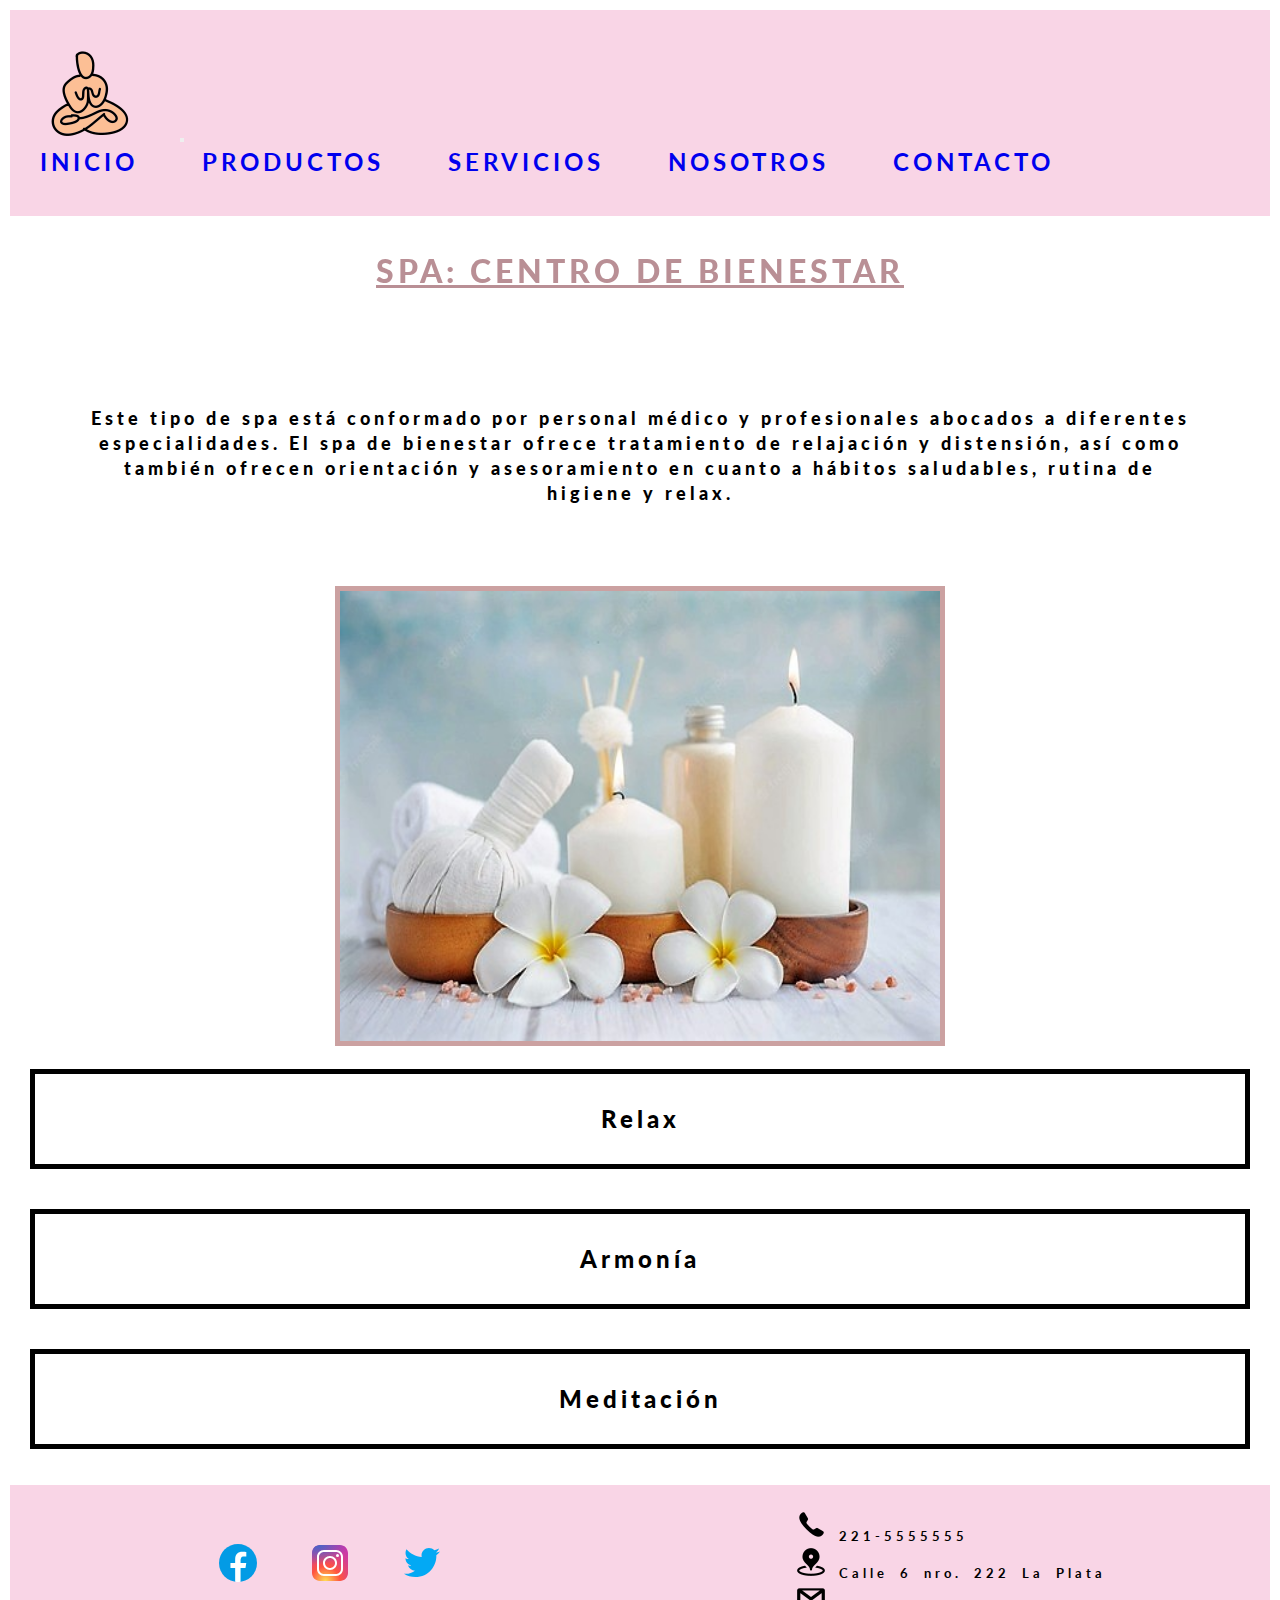
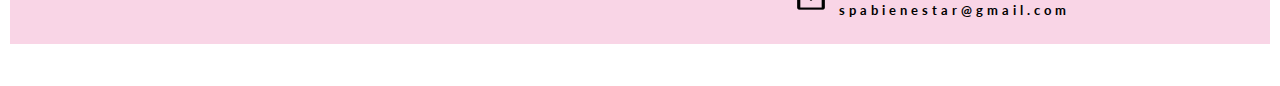
<file: index.html>
<!DOCTYPE html>
<html lang="en">

<head>
    <meta charset="UTF-8">
    <meta http-equiv="X-UA-Compatible" content="IE=edge">
    <meta name="viewport" content="width=device-width, initial-scale=1.0">
    <meta name="description"
        content="El spa de tus sueños, libérate del estrés, masajes personalizados, reserva online, zona centro, economico, duchas escocesas, piscina climatizada, aceites esenciales">
    <meta name="keywords" content="spa, bienestar, relax, armonia, meditacion">
    <link rel="shortcut icon" href="./images/icons8-buddha-16.png" type="image/x-icon">
    <link href="https://unpkg.com/aos@2.3.1/dist/aos.css" rel="stylesheet">
    <link href="https://cdn.jsdelivr.net/npm/bootstrap@5.0.2/dist/css/bootstrap.min.css" rel="stylesheet"
        integrity="sha384-EVSTQN3/azprG1Anm3QDgpJLIm9Nao0Yz1ztcQTwFspd3yD65VohhpuuCOmLASjC" crossorigin="anonymous">
    <link rel="stylesheet" href="./style/estilos.css">
    <title>SpaBienestarRelax</title>
</head>

<body>

    <header>

        <nav class="navbar navbar-expand-lg navbar-light">
            <div class="container-fluid">
                <a class="navbar-brand" href="#"> <img src="./images/icons8-meditación-gurú-96.png"
                        alt="buba meditando color"> </a>
                <button class="navbar-toggler" type="button" data-bs-toggle="collapse"
                    data-bs-target="#navbarNavAltMarkup" aria-controls="navbarNavAltMarkup" aria-expanded="false"
                    aria-label="Toggle navigation">
                    <span class="navbar-toggler-icon"></span>
                </button>
                <div class="collapse navbar-collapse" id="navbarNavAltMarkup">
                    <div class="navbar-nav">
                        <a class="nav-link active text let" aria-current="page" href="./index.html">Inicio</a>
                        <a class="nav-link active text let" href="./section/productos.html">Productos</a>
                        <a class="nav-link active text let" href="./section/servicios.html">Servicios</a>
                        <a class="nav-link active text let" href="./section/nosotros.html">Nosotros</a>
                        <a class="nav-link active text let" href="./section/contacto.html">Contacto</a>
                    </div>
                </div>
            </div>
        </nav>
    </header>

    <main>
        <section class="bienestar">
            <div>
                <h1 data-aos="flip-right">SPA: CENTRO DE BIENESTAR </h1>
            </div>

            <div>
                <P>Este tipo de spa está conformado por personal médico y profesionales abocados a diferentes
                    especialidades. El spa de bienestar ofrece tratamiento de relajación y distensión, así como
                    también
                    ofrecen orientación y asesoramiento en cuanto a hábitos saludables, rutina de higiene y
                    relax.</P>
            </div>

            <div>
                <figure>
                    <img data-aos="fade-down" data-aos-easing="linear" data-aos-duration="1500" class="spa"
                        src="./images/spadefinitiva.jpg" alt="velas, flores y sales">
                </figure>
            </div>

            <div>
                <h2> Relax</h2>
            </div>

            <div>
                <h3> Armonía</h3>
            </div>

            <div>
                <h4> Meditación</h4>
            </div>
        </section>
    </main>

    <footer class="pie">

        <div class="redes">
            <a href="https://www.facebook.com/" target="_blank"><img src="./images/iconfacebook.svg"
                    alt="logo facebook color"></a>

            <a href="https://www.instagram.com/" target="_blank"><img src="./images/iconinstagram.svg"
                    alt="logo instagram color"></a>

            <a href="https://twitter.com/" target="_blank"><img src="./images/icontwitter.svg"
                    alt="logo twitter color"></a>
        </div>

        <div class="logos">
            <ul>
                <li>
                    <img src="./images/icons8-teléfono-ios-16-glyph-32.png" alt="logo de telefono"> 221-5555555
                </li>

                <li>
                    <img src="./images/icons8-geo-cerca-32.png" alt="logo de gps"> Calle 6 nro. 222 La Plata
                </li>

                <li>
                    <img src="./images/icons8-gmail-32.png" alt="logo de sobre"> spabienestar@gmail.com
                </li>
            </ul>
        </div>
    </footer>

    <script src="https://unpkg.com/aos@2.3.1/dist/aos.js"></script>

    <script>
        AOS.init();
    </script>

    <script src="https://cdn.jsdelivr.net/npm/bootstrap@5.0.2/dist/js/bootstrap.bundle.min.js"
        integrity="sha384-MrcW6ZMFYlzcLA8Nl+NtUVF0sA7MsXsP1UyJoMp4YLEuNSfAP+JcXn/tWtIaxVXM" crossorigin="anonymous">
    </script>
</body>

</html>
</file>
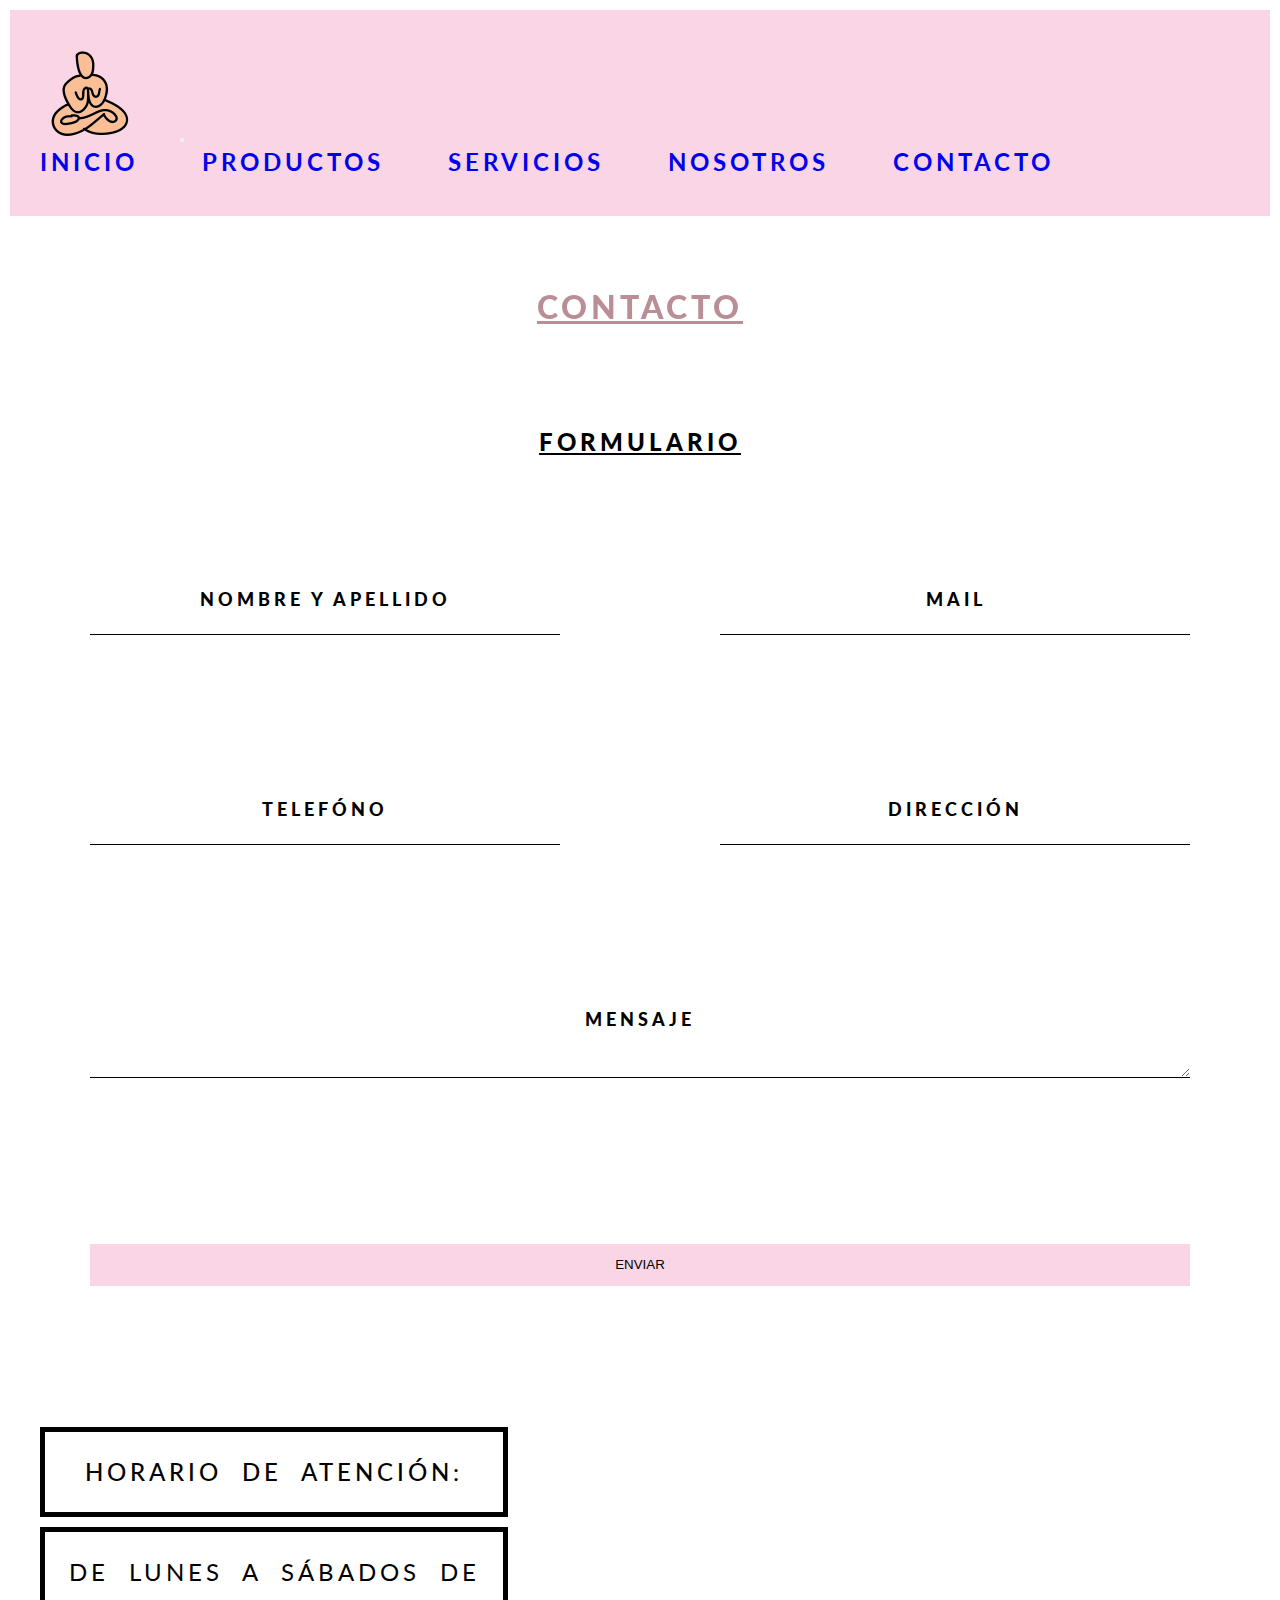
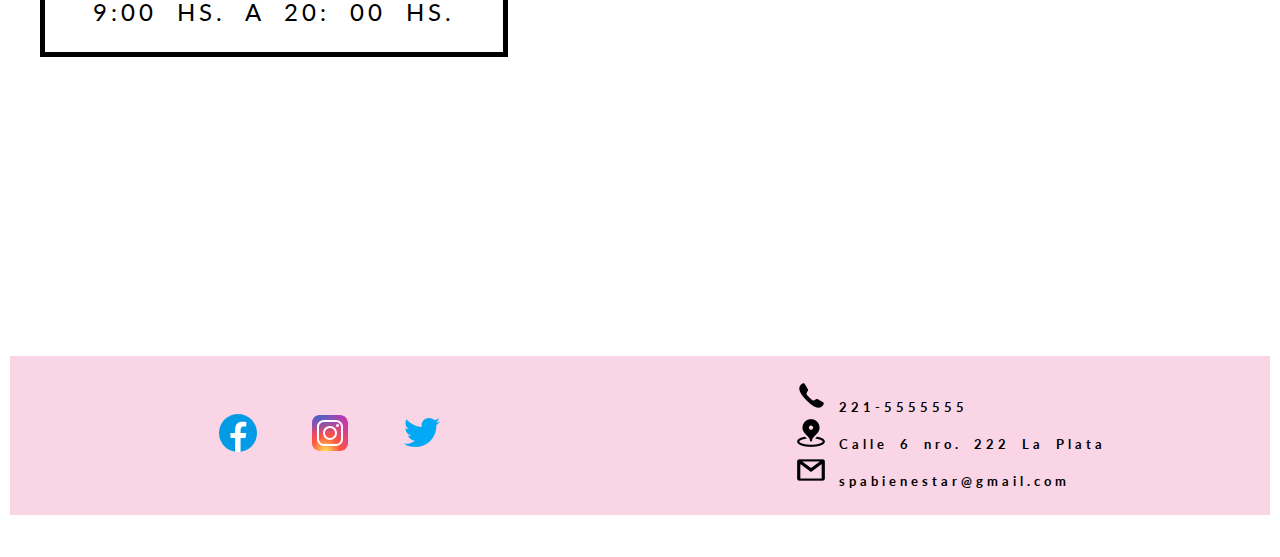
<file: section/contacto.html>
<!DOCTYPE html>
<html lang="en">

<head>
    <meta charset="UTF-8">
    <meta http-equiv="X-UA-Compatible" content="IE=edge">
    <meta name="viewport" content="width=device-width, initial-scale=1.0">
    <meta name="description" content="Spa, masajes, reserva, formulario de contacto online, mapa gps virtual, horarios dias de atencion">
    <meta name="keywords" content="spa, masajes, reserva, formulario, contacto">
    <link rel="shortcut icon" href="../images/icons8-buddha-16.png" type="image/x-icon">
    <link href="https://unpkg.com/aos@2.3.1/dist/aos.css" rel="stylesheet">
    <link href="https://cdn.jsdelivr.net/npm/bootstrap@5.0.2/dist/css/bootstrap.min.css" rel="stylesheet"
        integrity="sha384-EVSTQN3/azprG1Anm3QDgpJLIm9Nao0Yz1ztcQTwFspd3yD65VohhpuuCOmLASjC" crossorigin="anonymous">
    <link rel="stylesheet" href="../style/estilos.css">
    <title>spacontacto</title>
</head>

<body>
    <header>
        <nav class="navbar navbar-expand-lg navbar-light">
            <div class="container-fluid">
                <a class="navbar-brand" href="#"> <img src="../images/icons8-meditación-gurú-96.png"
                        alt="buba meditando color"> </a>
                <button class="navbar-toggler" type="button" data-bs-toggle="collapse"
                    data-bs-target="#navbarNavAltMarkup" aria-controls="navbarNavAltMarkup" aria-expanded="false"
                    aria-label="Toggle navigation">
                    <span class="navbar-toggler-icon"></span>
                </button>
                <div class="collapse navbar-collapse" id="navbarNavAltMarkup">
                    <div class="navbar-nav">
                        <a class="nav-link active text let" href="../index.html">Inicio</a>
                        <a class="nav-link active text let" href="productos.html">Productos</a>
                        <a class="nav-link active text let" href="servicios.html">Servicios</a>
                        <a class="nav-link active text let" href="nosotros.html">Nosotros</a>
                        <a class="nav-link active text let" href="contacto.html">Contacto</a>
                    </div>
                </div>
            </div>
        </nav>
    </header>

    <main>
        <section class="container-fluid">
            <section class="contacto">
                <h1 data-aos="flip-right" class="formulariocontacto">
                    CONTACTO
                </h1>
                <div class="formulario">
                    <h3 class="formu">FORMULARIO</h3>
                    <form action="info">
                        <div class="relleno">
                            <label for="nombre">NOMBRE Y APELLIDO</label>
                            <input type="text" name="nombre">
                        </div>

                        <div class="relleno">
                            <label>MAIL</label>
                            <input type="mail" name="mail">
                        </div>

                        <div class="relleno">
                            <label>TELEFÓNO</label>
                            <input type="tel" name="telefono">
                        </div>

                        <div class="relleno">
                            <label>DIRECCIÓN</label>
                            <input type="text" name="direccion">
                        </div>
                        <div class="block">
                            <label>MENSAJE</label>
                            <textarea name="mensaje" rows="3"></textarea>
                        </div>
                        <div class="block">
                            <button type="submit">
                                ENVIAR
                            </button>
                        </div>
                    </form>
                </section>

                <section class="atencion">
                    <div class="horario">
                        <h4>HORARIO DE ATENCIÓN:
                        </h4>

                        <h5>DE LUNES A SÁBADOS DE 9:00 HS. A 20: 00 HS.
                        </h5>
                    </div>

                    <div class="gps">
                        <iframe
                            src="https://www.google.com/maps/embed?pb=!1m18!1m12!1m3!1d3272.128589715689!2d-57.9649557849677!3d-34.90322238038295!2m3!1f0!2f0!3f0!3m2!1i1024!2i768!4f13.1!3m3!1m2!1s0x95a2e7b2a3fa1c89%3A0xad7fd2542b18bbec!2sC.%206%20222%2C%20B1902CLJ%20La%20Plata%2C%20Provincia%20de%20Buenos%20Aires!5e0!3m2!1ses!2sar!4v1669219065390!5m2!1ses!2sar"
                            width="600" height="450" style="border:0;" allowfullscreen="" loading="lazy"
                            referrerpolicy="no-referrer-when-downgrade"></iframe>
                    </div>
                </div>
                </section>
        </section>

    </main>

    <footer class="pie">

        <div class="redes">
            <a href="https://www.facebook.com/" target="_blank"><img src="../images/iconfacebook.svg"
                    alt="logo facebook color"></a>

            <a href="https://www.instagram.com/" target="_blank"><img src="../images/iconinstagram.svg"
                    alt="logo instagram color"></a>

            <a href="https://twitter.com/" target="_blank"><img src="../images/icontwitter.svg"
                    alt="logo twitter color"></a>
        </div>

        <div class="logos">
            <ul>
                <li>
                    <img src="../images/icons8-teléfono-ios-16-glyph-32.png" alt="logo de telefono"> 221-5555555
                </li>

                <li>
                    <img src="../images/icons8-geo-cerca-32.png" alt="logo de gps"> Calle 6 nro. 222 La Plata
                </li>

                <li>
                    <img src="../images/icons8-gmail-32.png" alt="logo de sobre"> spabienestar@gmail.com
                </li>
            </ul>
        </div>
    </footer>

    <script src="https://unpkg.com/aos@2.3.1/dist/aos.js"></script>

    <script>
        AOS.init();
    </script>

    <script src="https://cdn.jsdelivr.net/npm/bootstrap@5.0.2/dist/js/bootstrap.bundle.min.js"
        integrity="sha384-MrcW6ZMFYlzcLA8Nl+NtUVF0sA7MsXsP1UyJoMp4YLEuNSfAP+JcXn/tWtIaxVXM" crossorigin="anonymous">
    </script>
</body>

</html>
</file>
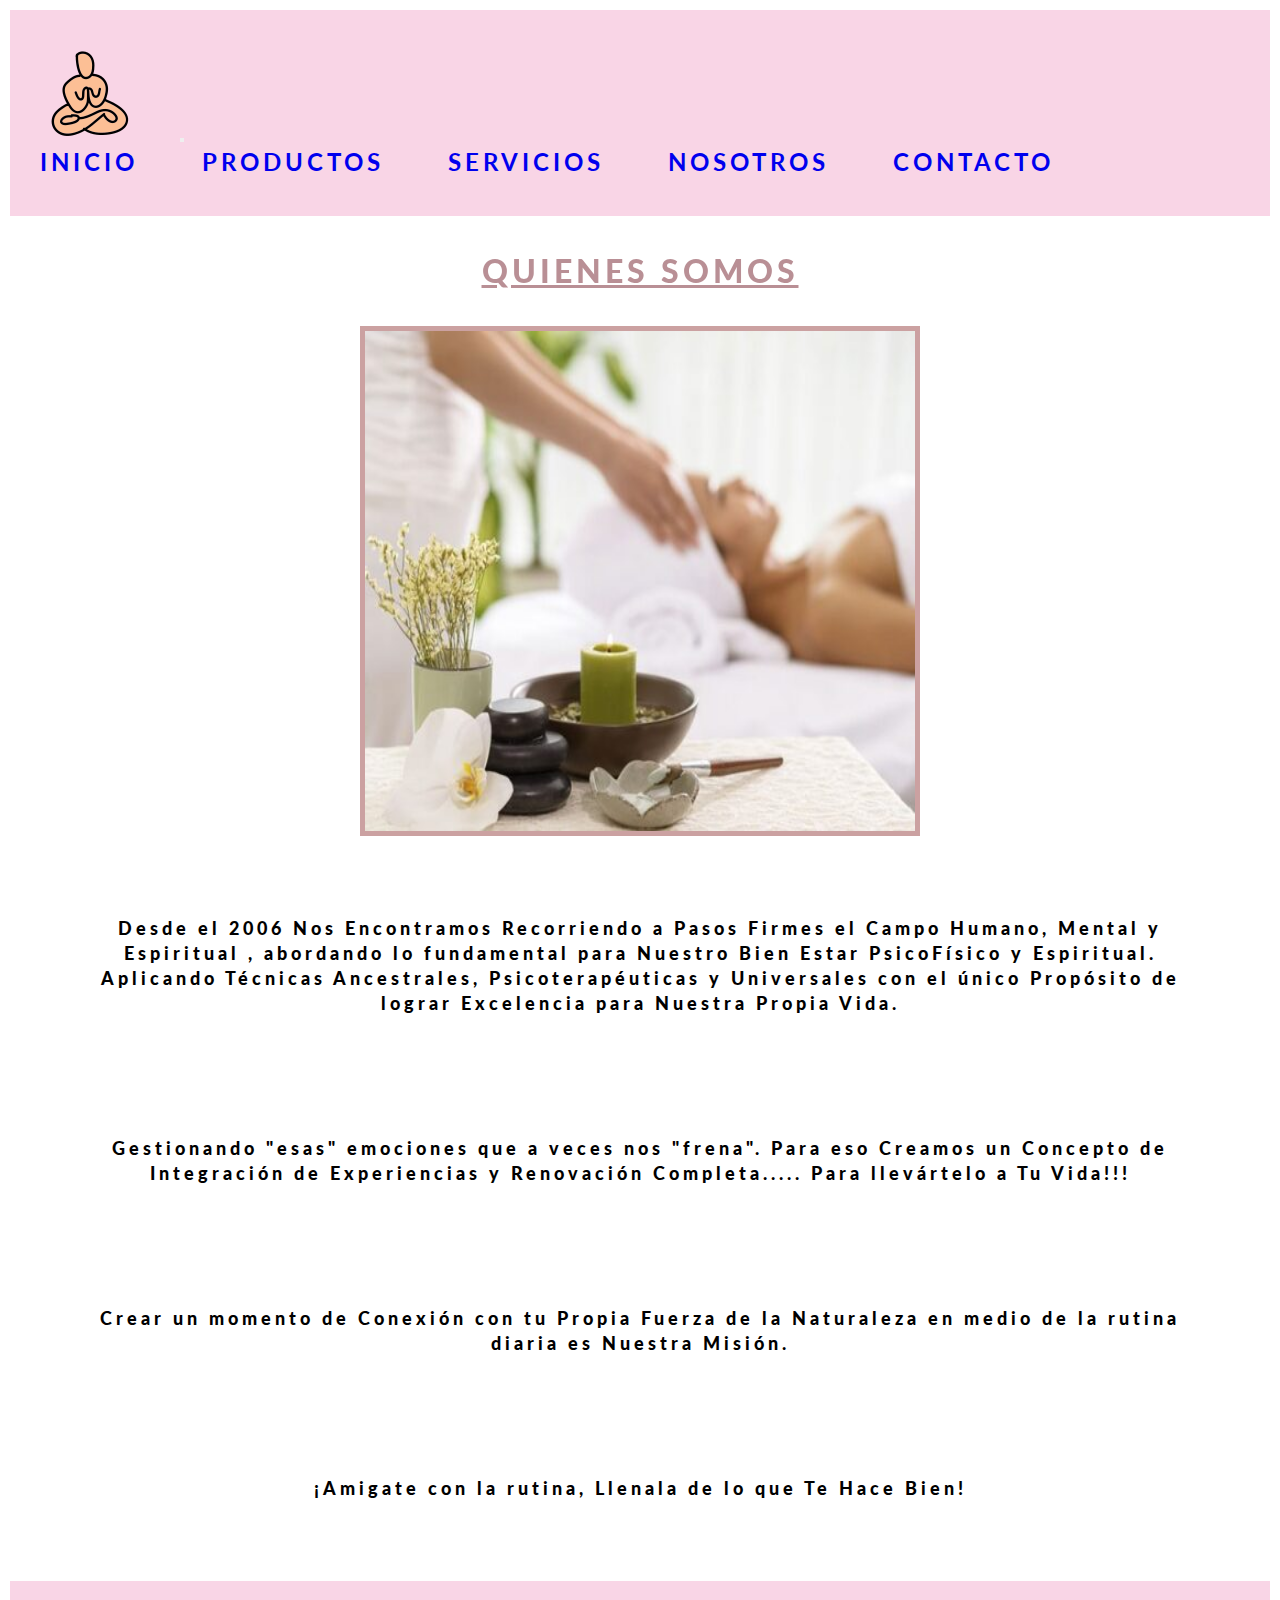
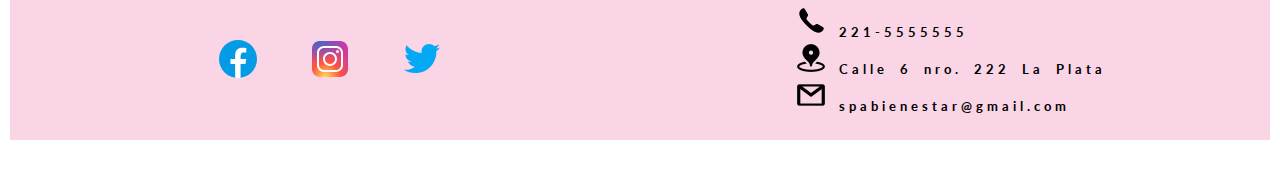
<file: section/nosotros.html>
<!DOCTYPE html>
<html lang="en">

<head>
    <meta charset="UTF-8">
    <meta http-equiv="X-UA-Compatible" content="IE=edge">
    <meta name="viewport" content="width=device-width, initial-scale=1.0">
    <meta name="description"
        content="Spa, bienestar psicofisico y espiritual con tecnicas ancestrales, psicoterapeuticas y universales">
    <meta name="keywords" content="spa, bienestar, tecnnicas ancestrales, espiritualidad, relax">
    <link rel="shortcut icon" href="../images/icons8-buddha-16.png" type="image/x-icon">
    <link href="https://unpkg.com/aos@2.3.1/dist/aos.css" rel="stylesheet">
    <link href="https://cdn.jsdelivr.net/npm/bootstrap@5.0.2/dist/css/bootstrap.min.css" rel="stylesheet"
        integrity="sha384-EVSTQN3/azprG1Anm3QDgpJLIm9Nao0Yz1ztcQTwFspd3yD65VohhpuuCOmLASjC" crossorigin="anonymous">
    <link rel="stylesheet" href="../style/estilos.css">
    <title>NuestraMision</title>
</head>

<body>
    <header>
        <nav class="navbar navbar-expand-lg navbar-light">
            <div class="container-fluid">
                <a class="navbar-brand" href="#"> <img src="../images/icons8-meditación-gurú-96.png"
                        alt="buba meditando color"> </a>
                <button class="navbar-toggler" type="button" data-bs-toggle="collapse"
                    data-bs-target="#navbarNavAltMarkup" aria-controls="navbarNavAltMarkup" aria-expanded="false"
                    aria-label="Toggle navigation">
                    <span class="navbar-toggler-icon"></span>
                </button>
                <div class="collapse navbar-collapse" id="navbarNavAltMarkup">
                    <div class="navbar-nav">
                        <a class="nav-link active text let" href="../index.html">Inicio</a>
                        <a class="nav-link active text let" href="productos.html">Productos</a>
                        <a class="nav-link active text let" href="servicios.html">Servicios</a>
                        <a class="nav-link active text let" href="nosotros.html">Nosotros</a>
                        <a class="nav-link active text let" href="contacto.html">Contacto</a>
                    </div>
                </div>
            </div>
        </nav>
    </header>

    <main>
        <section>
            <h1 data-aos="flip-right"> QUIENES SOMOS
            </h1>

            <figure>
                <img class="nosotros" data-aos="fade-down" data-aos-easing="linear" data-aos-duration="1500"
                    src="../images/nosotros5.jpg" alt="mujer haciendose masajes">
            </figure>

        </section>

        <section>
            <p> Desde el 2006 Nos Encontramos Recorriendo a Pasos Firmes el Campo Humano, Mental y Espiritual ,
                abordando lo fundamental para Nuestro Bien Estar PsicoFísico y Espiritual. Aplicando Técnicas
                Ancestrales, Psicoterapéuticas y Universales con el único Propósito de lograr Excelencia para Nuestra
                Propia Vida.</p>

            <p> Gestionando "esas" emociones que a veces nos "frena". Para eso Creamos un Concepto de Integración de
                Experiencias y Renovación Completa..... Para llevártelo a Tu Vida!!!</p>

            <p>Crear un momento de Conexión con tu Propia Fuerza de la Naturaleza en medio de la rutina diaria es
                Nuestra Misión.</p>

            <p>¡Amigate con la rutina, Llenala de lo que Te Hace Bien!</p>
        </section>

    </main>


    <footer class="pie">

        <div class="redes">
            <a href="https://www.facebook.com/" target="_blank"><img src="../images/iconfacebook.svg"
                    alt="logo facebook color"></a>

            <a href="https://www.instagram.com/" target="_blank"><img src="../images/iconinstagram.svg"
                    alt="logo instagram color"></a>

            <a href="https://twitter.com/" target="_blank"><img src="../images/icontwitter.svg"
                    alt="logo twitter color"></a>
        </div>


        <div class="logos">
            <ul>
                <li>
                    <img src="../images/icons8-teléfono-ios-16-glyph-32.png" alt="logo de telefono"> 221-5555555
                </li>

                <li>
                    <img src="../images/icons8-geo-cerca-32.png" alt="logo de gps"> Calle 6 nro. 222 La Plata
                </li>

                <li>
                    <img src="../images/icons8-gmail-32.png" alt="logo de sobre"> spabienestar@gmail.com
                </li>
            </ul>
        </div>

    </footer>

    <script src="https://unpkg.com/aos@2.3.1/dist/aos.js"></script>

    <script>
        AOS.init();
    </script>

    <script src="https://cdn.jsdelivr.net/npm/bootstrap@5.0.2/dist/js/bootstrap.bundle.min.js"
        integrity="sha384-MrcW6ZMFYlzcLA8Nl+NtUVF0sA7MsXsP1UyJoMp4YLEuNSfAP+JcXn/tWtIaxVXM" crossorigin="anonymous">
    </script>
</body>

</html>
</file>
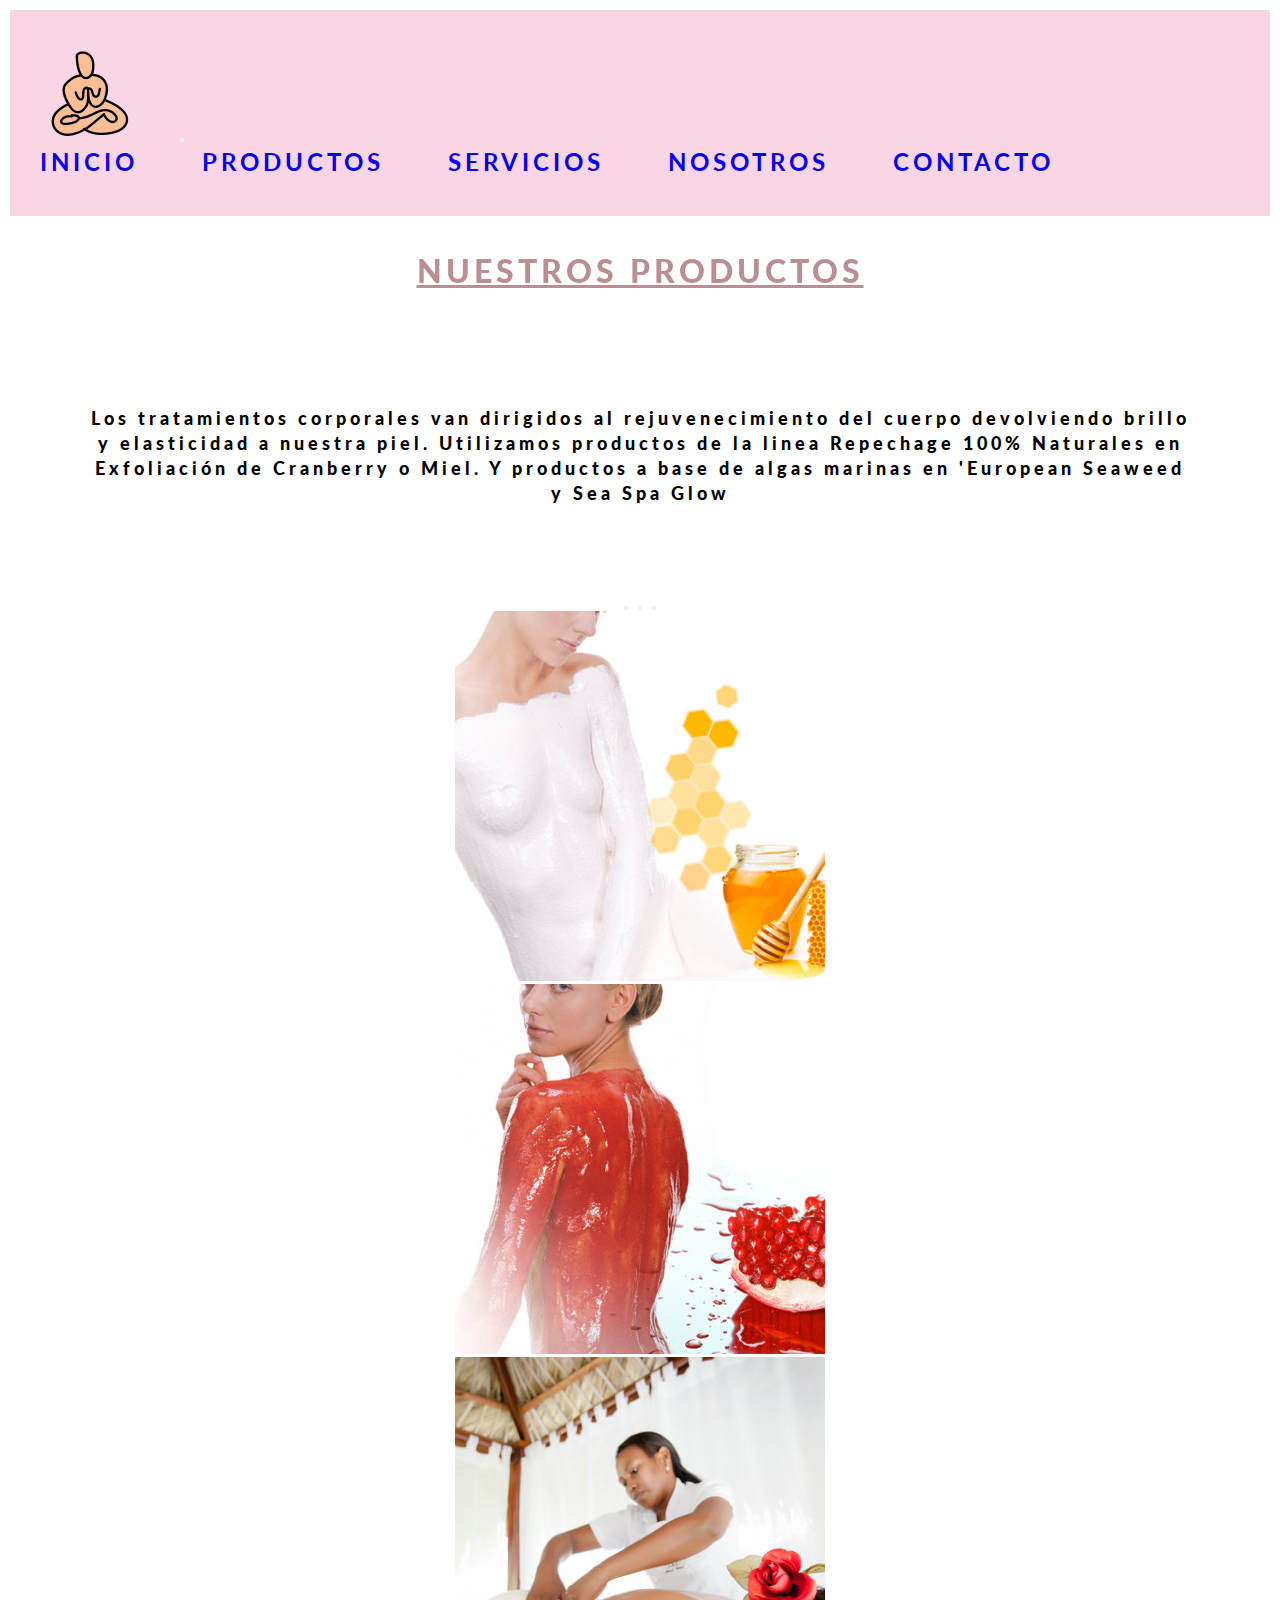
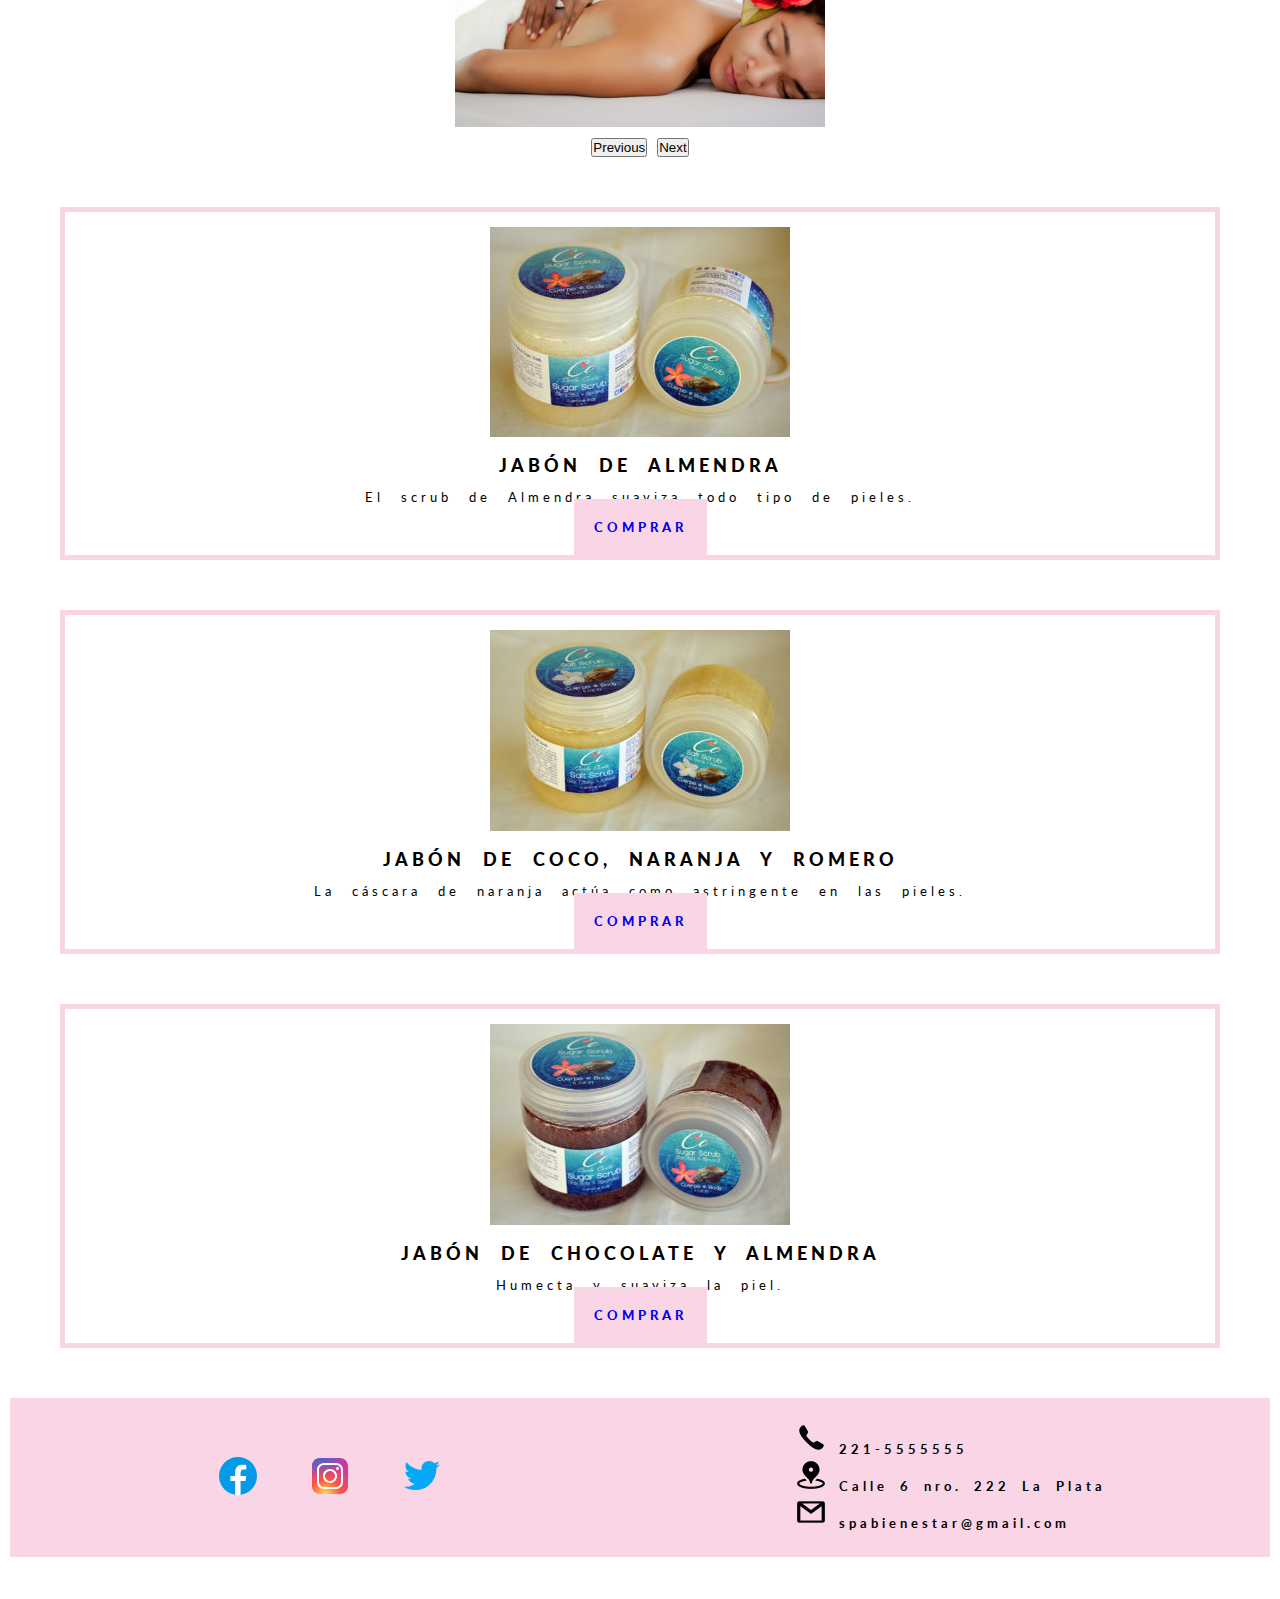
<file: section/productos.html>
<!DOCTYPE html>
<html lang="en">

<head>
    <meta charset="UTF-8">
    <meta http-equiv="X-UA-Compatible" content="IE=edge">
    <meta name="viewport" content="width=device-width, initial-scale=1.0">
    <meta name="description" content="Spa, productos, tratamientos corporales, exfoliacion, masajes, jabones, aceites esenciales">
    <meta name="keywords" content="spa, masajes, productos, jabones, tratamientos">
    <link rel="shortcut icon" href="../images/icons8-buddha-16.png" type="image/x-icon">
    <link href="https://unpkg.com/aos@2.3.1/dist/aos.css" rel="stylesheet">
    <link href="https://cdn.jsdelivr.net/npm/bootstrap@5.0.2/dist/css/bootstrap.min.css" rel="stylesheet"
        integrity="sha384-EVSTQN3/azprG1Anm3QDgpJLIm9Nao0Yz1ztcQTwFspd3yD65VohhpuuCOmLASjC" crossorigin="anonymous">
    <link rel="stylesheet" href="../style/estilos.css">
    <title>TratamientosCorporalesYAceites</title>
</head>

<body>
    <header>
        <nav class="navbar navbar-expand-lg navbar-light">
            <div class="container-fluid">
                <a class="navbar-brand" href="#"> <img src="../images/icons8-meditación-gurú-96.png"
                        alt="buba meditando color"> </a>
                <button class="navbar-toggler" type="button" data-bs-toggle="collapse"
                    data-bs-target="#navbarNavAltMarkup" aria-controls="navbarNavAltMarkup" aria-expanded="false"
                    aria-label="Toggle navigation">
                    <span class="navbar-toggler-icon"></span>
                </button>
                <div class="collapse navbar-collapse" id="navbarNavAltMarkup">
                    <div class="navbar-nav">
                        <a class="nav-link active text let" href="../index.html">Inicio</a>
                        <a class="nav-link active text let" href="productos.html">Productos</a>
                        <a class="nav-link active text let" href="servicios.html">Servicios</a>
                        <a class="nav-link active text let" href="nosotros.html">Nosotros</a>
                        <a class="nav-link active text let" href="contacto.html">Contacto</a>
                    </div>
                </div>
            </div>
        </nav>
    </header>

    <section>
        <h1 data-aos="flip-right"> NUESTROS PRODUCTOS
        </h1>
    </section>

    <section class="container-fluid">
        <div class="row justify-content-center">
            <div class="col-lg-12 col-md-6 col-sm-8">
                <p>Los tratamientos corporales van dirigidos al rejuvenecimiento del cuerpo devolviendo brillo y
                    elasticidad a nuestra piel.
                    Utilizamos productos de la linea Repechage 100% Naturales en Exfoliación de Cranberry o Miel. Y
                    productos a base de algas marinas en 'European Seaweed y Sea Spa Glow</p>
            </div>

            <div class="col-lg-4 col-md-6 col-sm-8">
                <div id="carouselExampleIndicators" class="carousel slide" data-bs-ride="carousel">
                    <div class="carousel-indicators">
                        <button type="button" data-bs-target="#carouselExampleIndicators" data-bs-slide-to="0"
                            class="active" aria-current="true" aria-label="Slide 1"></button>
                        <button type="button" data-bs-target="#carouselExampleIndicators" data-bs-slide-to="1"
                            aria-label="Slide 2"></button>
                        <button type="button" data-bs-target="#carouselExampleIndicators" data-bs-slide-to="2"
                            aria-label="Slide 3"></button>
                    </div>

                    <div class="carousel-inner">
                        <div class="carousel-item active">
                            <img src="../images/exfolacion-con-miel.jpg" class="d-block w-100"
                                alt="exfoliacion con miel">
                        </div>
                        <div class="carousel-item">
                            <img src="../images/exfoliacion-con-cramberry.jpg" class="d-block w-100"
                                alt="exfoliacion con cramberry">
                        </div>
                        <div class="carousel-item">
                            <img src="../images/masaje-anticelulitico.jpg" class="d-block w-100"
                                alt="masaje anticelulitico">
                        </div>
                    </div>

                    <button class="carousel-control-prev" type="button" data-bs-target="#carouselExampleIndicators"
                        data-bs-slide="prev">
                        <span class="carousel-control-prev-icon" aria-hidden="true"></span>
                        <span class="visually-hidden">Previous</span>
                    </button>
                    <button class="carousel-control-next" type="button" data-bs-target="#carouselExampleIndicators"
                        data-bs-slide="next">
                        <span class="carousel-control-next-icon" aria-hidden="true"></span>
                        <span class="visually-hidden">Next</span>
                    </button>
                </div>
            </div>
        </div>
    </section>

    <section class="container-fluid">
        <div class="row">
            <div class="col-lg-4 col-md-6 col-sm-12">
                <div class="card">
                    <div class="acercar">
                        <img src="../images/jabonalmendra.jpg" class="card-img-top" alt="jabon de almendra">
                    </div>
                    <div class="card-body">
                        <h2 class="card-title">JABÓN DE ALMENDRA</h2>
                        <p class="card-text">El scrub de Almendra suaviza todo tipo de pieles.</p>
                        <a href="#" class="btn btn bg">COMPRAR</a>
                    </div>
                </div>
            </div>

            <div class="col-lg-4 col-md-6 col-sm-12">
                <div class="card">
                    <div class="acercar">
                        <img src="../images/jabonnaranja.jpg" class="card-img-top" alt="jabon de naranja">
                    </div>
                    <div class="card-body">
                        <h2 class="card-title">JABÓN DE COCO, NARANJA Y ROMERO</h2>
                        <p class="card-text">La cáscara de naranja actúa como astringente en las pieles.</p>
                        <a href="#" class="btn btn bg">COMPRAR</a>
                    </div>
                </div>
            </div>

            <div class="col-lg-4 col-md-12 col-sm-12">
                <div class="card">
                    <div class="acercar">
                        <img src="../images/jabonchocolate.jpg" class="card-img-top" alt="jabon de chocolate">
                    </div>
                    <div class="card-body">
                        <h2 class="card-title">JABÓN DE CHOCOLATE Y ALMENDRA</h2>
                        <p class="card-text">Humecta y suaviza la piel.</p>
                        <a href="#" class="btn btn bg">COMPRAR</a>
                    </div>
                </div>
            </div>
        </div>
    </section>

    <footer class="pie">

        <div class="redes">
            <a href="https://www.facebook.com/" target="_blank"><img src="../images/iconfacebook.svg"
                    alt="logo facebook color"></a>

            <a href="https://www.instagram.com/" target="_blank"><img src="../images/iconinstagram.svg"
                    alt="logo instagram color"></a>

            <a href="https://twitter.com/" target="_blank"><img src="../images/icontwitter.svg"
                    alt="logo twitter color"></a>
        </div>

        <div class="logos">
            <ul>
                <li>
                    <img src="../images/icons8-teléfono-ios-16-glyph-32.png" alt="logo de telefono"> 221-5555555
                </li>

                <li>
                    <img src="../images/icons8-geo-cerca-32.png" alt="logo de gps"> Calle 6 nro. 222 La Plata
                </li>

                <li>
                    <img src="../images/icons8-gmail-32.png" alt="logo de sobre"> spabienestar@gmail.com
                </li>
            </ul>
        </div>
    </footer>

    <script src="https://unpkg.com/aos@2.3.1/dist/aos.js"></script>

    <script>
        AOS.init();
    </script>

    <script src="https://cdn.jsdelivr.net/npm/bootstrap@5.0.2/dist/js/bootstrap.bundle.min.js"
        integrity="sha384-MrcW6ZMFYlzcLA8Nl+NtUVF0sA7MsXsP1UyJoMp4YLEuNSfAP+JcXn/tWtIaxVXM" crossorigin="anonymous">
    </script>
</body>

</html>
</file>
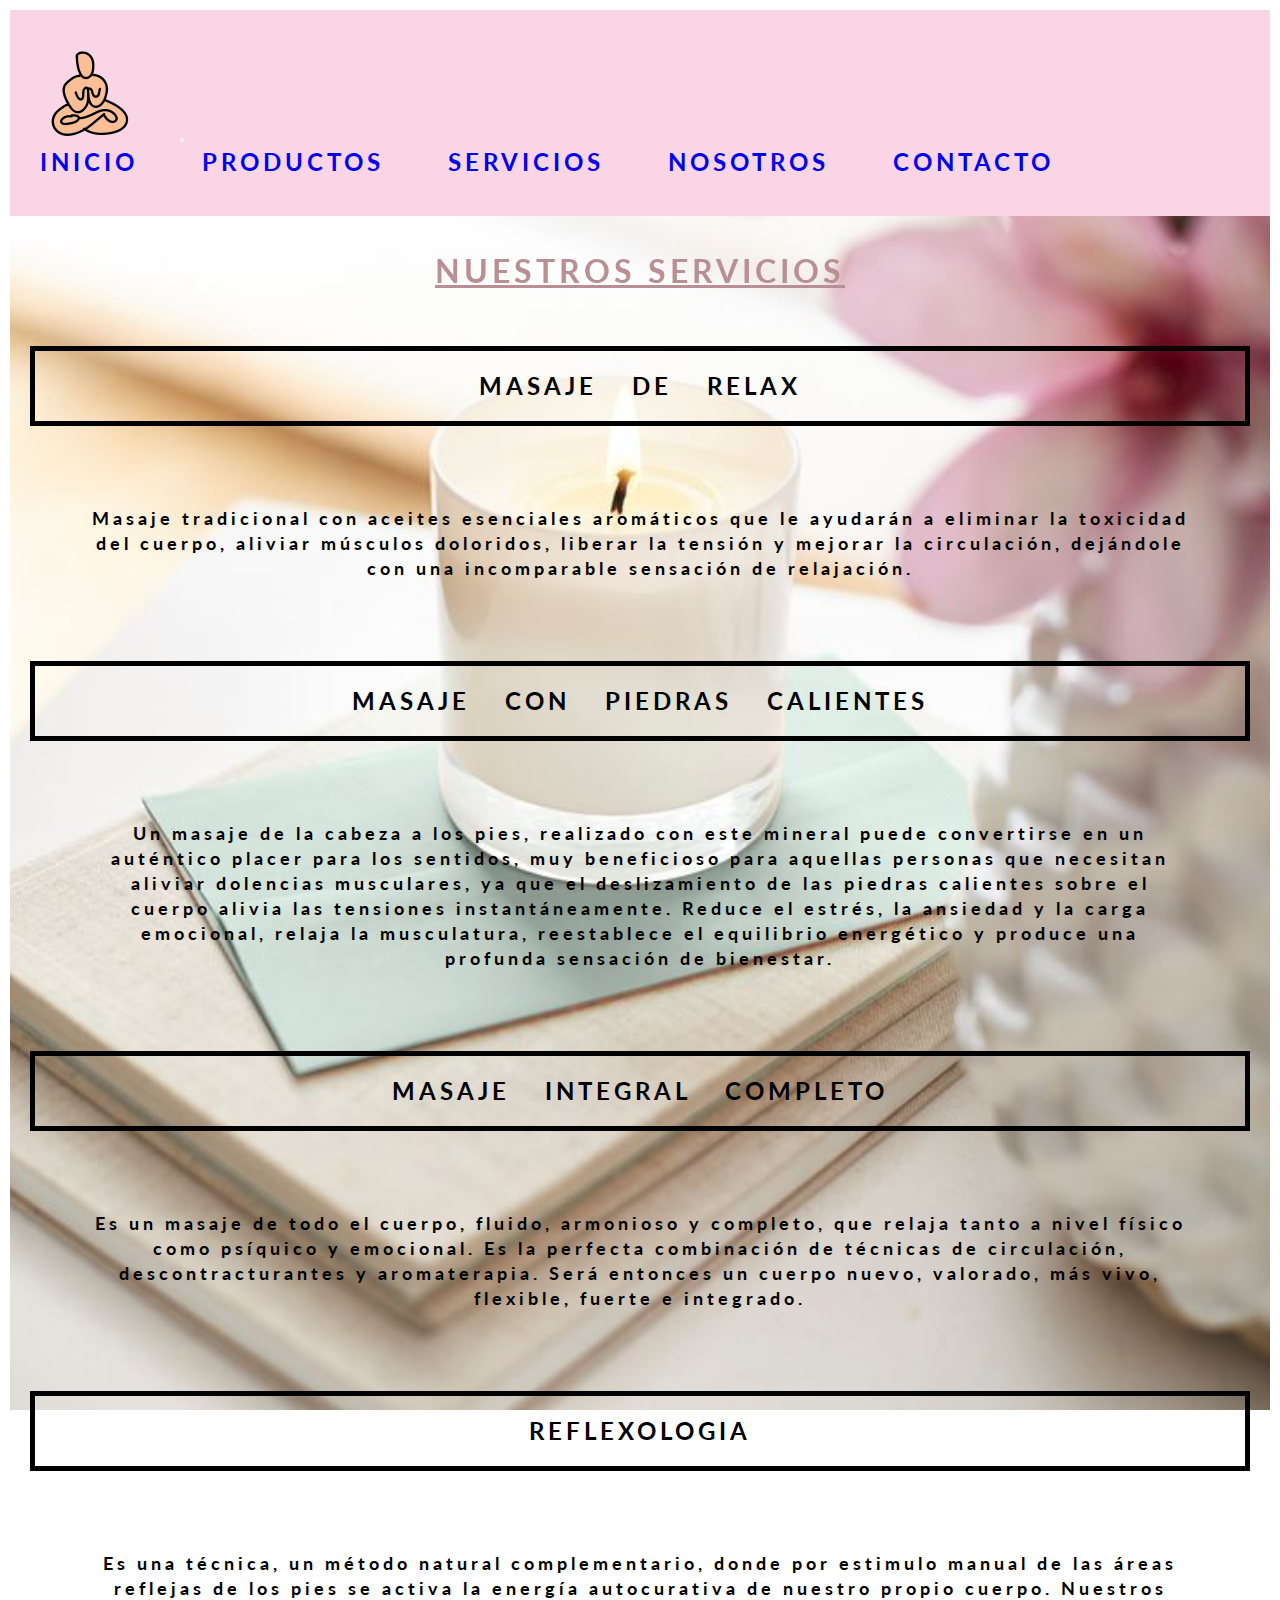
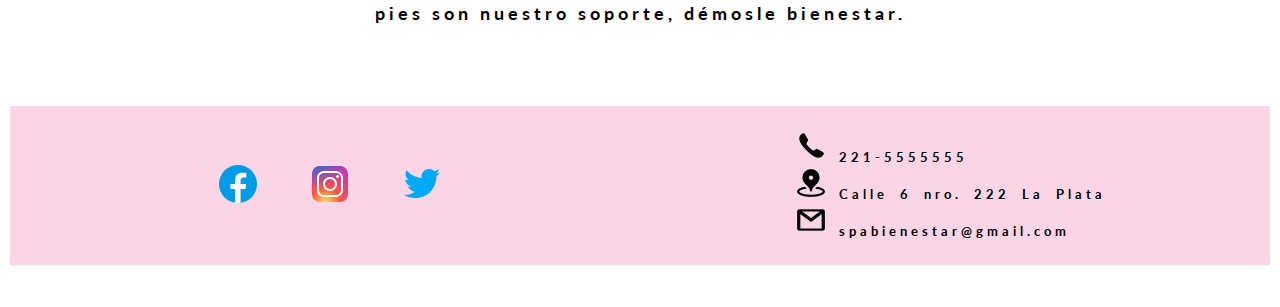
<file: section/servicios.html>
<!DOCTYPE html>
<html lang="en">

<head>
    <meta charset="UTF-8">
    <meta http-equiv="X-UA-Compatible" content="IE=edge">
    <meta name="viewport" content="width=device-width, initial-scale=1.0">
    <meta name="description" content="spa, masaje personalizados a tu necesidad, piedras calentes, relax, aceites esenciales, reserva online">
    <meta name="keywords" content="Spa, masajes, aceites, reserva online, economico, zona cemtro, pileta climatizada">
    <link rel="shortcut icon" href="../images/icons8-buddha-16.png" type="image/x-icon">
    <link href="https://unpkg.com/aos@2.3.1/dist/aos.css" rel="stylesheet">
    <link href="https://cdn.jsdelivr.net/npm/bootstrap@5.0.2/dist/css/bootstrap.min.css" rel="stylesheet"
        integrity="sha384-EVSTQN3/azprG1Anm3QDgpJLIm9Nao0Yz1ztcQTwFspd3yD65VohhpuuCOmLASjC" crossorigin="anonymous">
    <link rel="stylesheet" href="../style/estilos.css">
    <title>MasajesyReflexologia</title>
</head>

<body>
    <header>

        <nav class="navbar navbar-expand-lg navbar-light">
            <div class="container-fluid">
                <a class="navbar-brand" href="#"> <img src="../images/icons8-meditación-gurú-96.png"
                        alt="buba meditando color"> </a>
                <button class="navbar-toggler" type="button" data-bs-toggle="collapse"
                    data-bs-target="#navbarNavAltMarkup" aria-controls="navbarNavAltMarkup" aria-expanded="false"
                    aria-label="Toggle navigation">
                    <span class="navbar-toggler-icon"></span>
                </button>
                <div class="collapse navbar-collapse" id="navbarNavAltMarkup">
                    <div class="navbar-nav">
                        <a class="nav-link active text let" aria-current="page" href="../index.html">Inicio</a>
                        <a class="nav-link active text let" href="productos.html">Productos</a>
                        <a class="nav-link active text let" href="servicios.html">Servicios</a>
                        <a class="nav-link active text let" href="nosotros.html">Nosotros</a>
                        <a class="nav-link active text let" href="contacto.html" tabindex="-1"
                            aria-disabled="true">Contacto</a>
                    </div>
                </div>
            </div>
        </nav>
    </header>

    <main class="servicios">

        <h1 data-aos="flip-right">NUESTROS SERVICIOS
        </h1>

        <h2>MASAJE DE RELAX
        </h2>

        <p>Masaje tradicional con aceites esenciales aromáticos que le ayudarán a eliminar la toxicidad del cuerpo,
            aliviar músculos doloridos, liberar la tensión y mejorar la circulación, dejándole con una incomparable
            sensación de relajación.</p>

        <h2>MASAJE CON PIEDRAS CALIENTES
        </h2>

        <p>Un masaje de la cabeza a los pies, realizado con este mineral puede convertirse en un auténtico placer para
            los sentidos, muy beneficioso para aquellas personas que necesitan aliviar dolencias musculares, ya que el
            deslizamiento de las piedras calientes sobre el cuerpo alivia las tensiones instantáneamente. Reduce el
            estrés, la ansiedad y la carga emocional, relaja la musculatura, reestablece el equilibrio energético y
            produce una profunda sensación de bienestar.</p>

        <h2>MASAJE INTEGRAL COMPLETO
        </h2>

        <p>Es un masaje de todo el cuerpo, fluido, armonioso y completo, que relaja tanto a nivel físico como psíquico y
            emocional. Es la perfecta combinación de técnicas de circulación, descontracturantes y aromaterapia. Será
            entonces un cuerpo nuevo, valorado, más vivo, flexible, fuerte e integrado.</p>

        <h2>REFLEXOLOGIA
        </h2>

        <p>Es una técnica, un método natural complementario, donde por estimulo manual de las áreas reflejas de los pies
            se activa la energía autocurativa de nuestro propio cuerpo. Nuestros pies son nuestro soporte, démosle
            bienestar.</p>

    </main>

    <footer class="pie">

        <div class="redes">
            <a href="https://www.facebook.com/" target="_blank"><img src="../images/iconfacebook.svg"
                    alt="logo facebook color"></a>

            <a href="https://www.instagram.com/" target="_blank"><img src="../images/iconinstagram.svg"
                    alt="logo instagram color"></a>

            <a href="https://twitter.com/" target="_blank"><img src="../images/icontwitter.svg"
                    alt="logo twitter color"></a>
        </div>

        <div class="logos">
            <ul>
                <li>
                    <img src="../images/icons8-teléfono-ios-16-glyph-32.png" alt="logo de telefono"> 221-5555555
                </li>

                <li>
                    <img src="../images/icons8-geo-cerca-32.png" alt="logo de gps"> Calle 6 nro. 222 La Plata
                </li>

                <li>
                    <img src="../images/icons8-gmail-32.png" alt="logo de sobre"> spabienestar@gmail.com
                </li>
            </ul>
        </div>
    </footer>

    <script src="https://unpkg.com/aos@2.3.1/dist/aos.js"></script>

    <script>
        AOS.init();
    </script>

    <script src="https://cdn.jsdelivr.net/npm/bootstrap@5.0.2/dist/js/bootstrap.bundle.min.js"
        integrity="sha384-MrcW6ZMFYlzcLA8Nl+NtUVF0sA7MsXsP1UyJoMp4YLEuNSfAP+JcXn/tWtIaxVXM" crossorigin="anonymous">
    </script>
</body>

</html>
</file>
<file: style/estilos.css>
@import url("https://fonts.googleapis.com/css2?family=Lato&family=Roboto&display=swap");
.letra, section, h2,
h3,
h4, h1, p, .relleno, .block, .servicios h2, header .navbar .let {
  font-family: "Lato", sans-serif;
  font-style: normal;
  letter-spacing: 4px;
}

* {
  padding: 0;
  margin: 0;
}

body {
  padding: 10px;
}

header {
  padding: 10px;
  background-color: rgb(249, 213, 230);
  word-spacing: 20px;
  line-height: 10px;
}
header .navbar {
  background-color: rgb(249, 213, 230);
}
header .navbar .let {
  font-weight: bolder;
  font-size: x-large;
  text-align: left;
  word-spacing: 25px;
  line-height: 40px;
}

.bienestar {
  display: flex;
  flex-direction: column;
  justify-content: center;
}
.bienestar .spa {
  border: 5px solid rgb(203, 161, 161);
  height: 200px;
  width: 250px;
}
@media (min-width: 576px) {
  .bienestar .spa {
    height: 300px;
    width: 350px;
  }
}
@media (min-width: 768px) {
  .bienestar .spa {
    height: 400px;
    width: 450px;
  }
}
@media (min-width: 992px) {
  .bienestar .spa {
    height: 450px;
    width: 600px;
  }
}

.servicios {
  background-image: url("../images/velas4.jpg");
  background-repeat: no-repeat;
  background-position: center;
  background-size: cover;
  background-attachment: fixed;
}
.servicios h2 {
  font-weight: small;
  font-size: small;
  text-align: center;
  word-spacing: 5px;
  line-height: 10px;
  padding: 5px;
  border: 5px solid black;
  margin: 5px;
}
@media (min-width: 576px) {
  .servicios h2 {
    font-weight: bolder;
    font-size: xx-large;
    text-align: center;
    word-spacing: 20px;
    line-height: 80px;
    padding: 30px;
    margin: 30px;
  }
}
@media (min-width: 768px) {
  .servicios h2 {
    font-weight: bolder;
    font-size: xx-large;
    text-align: center;
    word-spacing: 25px;
    line-height: 60px;
    padding: 25px;
    margin: 20px;
  }
}
@media (min-width: 992px) {
  .servicios h2 {
    font-size: x-large;
    word-spacing: 1opx;
    padding: 5px;
    margin: 20px;
  }
}

.redes {
  grid-area: redes;
}

.logos {
  grid-area: logos;
}

.pie {
  display: grid;
  margin-bottom: 1.5em;
  grid-template-columns: 1fr;
  grid-template-areas: "redes" "logos";
  grid-template-rows: 2;
  gap: 5px;
  justify-items: center;
}
@media (min-width: 576px) {
  .pie {
    display: grid;
    margin-bottom: 1.5em;
    grid-template-areas: "redes logos";
    grid-template-columns: 1fr 1fr;
    justify-items: end;
    gap: 10px;
    padding: 1em;
    justify-items: center;
    align-items: center;
  }
}
@media (min-width: 768px) {
  .pie {
    display: grid;
    margin-bottom: 1.5em;
    grid-template-areas: "redes logos";
    grid-template-columns: 1f 1fr;
    gap: 15px;
    padding: 1.5em;
  }
}
@media (min-width: 992px) {
  .pie {
    display: grid;
    margin-bottom: 2em;
    grid-template-areas: "redes  logos";
    grid-template-columns: 1fr 1fr;
    gap: 30px;
  }
}

footer {
  display: flex;
  flex-direction: column;
  align-items: center;
  background-color: rgb(249, 213, 230);
  padding: 0;
  margin-top: 1em;
}
@media (min-width: 768px) {
  footer {
    flex-direction: row;
  }
}

.logos {
  font-family: "Lato", sans-serif;
  font-style: small;
  font-weight: normal;
  font-size: xx-small;
  color: black;
  letter-spacing: 2px;
  word-spacing: 2px;
  line-height: 5px;
}
.logos ul li {
  list-style-type: none;
}
@media (min-width: 768px) {
  .logos {
    font-style: normal;
    font-weight: bolder;
    font-size: small;
    letter-spacing: 4px;
    word-spacing: 5px;
    line-height: 10px;
  }
}
@media (min-width: 992px) {
  .logos {
    line-height: 20px;
  }
}

.nosotros {
  border: 5px solid rgb(203, 161, 161);
  display: block;
  margin: auto;
  text-align: center;
  height: 200px;
  width: 250px;
}
@media (min-width: 576px) {
  .nosotros {
    height: 300px;
    width: 350px;
  }
}
@media (min-width: 768px) {
  .nosotros {
    height: 400px;
    width: 450px;
  }
}
@media (min-width: 992px) {
  .nosotros {
    height: 500px;
    width: 550px;
  }
}

a {
  text-decoration: none;
  text-transform: uppercase;
  padding: 20px;
}

p, .relleno, .block {
  font-weight: bolder;
  font-size: large;
  text-align: center;
  word-spacing: 1opx;
  line-height: 25px;
  color: black;
  padding: 40px;
  margin: 40px;
}

h1 {
  font-weight: bolder;
  font-size: xx-large;
  text-align: center;
  word-spacing: 1opx;
  line-height: 100px;
  color: rgb(185, 143, 149);
  padding: 5px;
  text-decoration: underline;
}

h2,
h3,
h4 {
  font-weight: 900;
  font-size: x-large;
  text-align: center;
  word-spacing: 1opx;
  line-height: 80px;
  padding: 5px;
  border: 5px solid black;
  margin: 20px;
}

section {
  font-weight: bolder;
  font-size: x-large;
  text-align: center;
  word-spacing: 1opx;
  line-height: 25px;
}

.container-fluid {
  margin-top: 1.5em;
  margin-bottom: 1.5em;
}

.formulariocontacto {
  grid-area: formulariocontacto;
}

.formulario {
  grid-area: formulario;
}

.atencion {
  grid-area: atencion;
}

.contacto {
  display: grid;
  margin-bottom: 1em;
  grid-template-areas: "formulariocontacto" "formulario" "atencion";
  grid-template-columns: 1fr;
  gap: 5px;
}

.formulario {
  margin-bottom: 0;
  padding: 0;
  text-align: center;
}

.formulario form {
  display: grid;
  grid-template-columns: 1fr;
}

.formulario form .block {
  grid-column: 1;
}

.formulario form button,
.formulario form input,
.formulario form textarea {
  width: 100%;
  border: none;
  border-bottom: 1px solid black;
  outline: 0;
}

.formulario form button {
  background-color: rgb(249, 213, 230);
  padding: 1em;
  border: 0;
}

.formulario form button:hover,
.formulario form button:focus {
  background: black;
  color: white;
  transition: background-color 1s ease-out;
  outline: 0;
}

.formu {
  border: none;
  text-decoration: underline;
}

.atencion {
  display: grid;
  grid-template-columns: 1fr;
  justify-items: stretch;
  margin: 10px;
  text-align: center;
}

.atencion h4,
.atencion h5 {
  font-style: small;
  font-weight: 150;
  font-size: small;
  text-align: center;
  letter-spacing: 2px;
  word-spacing: 5px;
  line-height: 20px;
  border: 5px solid black;
  padding: 5px;
  margin: 10px;
}

iframe {
  width: 200px;
  height: 200px;
}

@media (min-width: 576px) {
  .contacto {
    display: grid;
    margin-bottom: 1.5em;
    grid-template-areas: "formulariocontacto" "formulario" "atencion";
    grid-template-columns: 1fr;
    gap: 10px;
  }
  .atencion h4,
.atencion h5 {
    font-style: normal;
    font-weight: 300;
    font-size: small;
    text-align: center;
    letter-spacing: 4px;
    word-spacing: 10px;
    line-height: 20px;
    padding: 5px;
    border: 5px solid black;
    margin: 10px;
  }
  iframe {
    width: 350px;
    height: 250px;
  }
}
@media (min-width: 768px) {
  .contacto {
    display: grid;
    margin-bottom: 1.5em;
    grid-template-areas: "formulariocontacto formulariocontacto" "formulario formulario" "atencion atencion";
    grid-template-columns: 1fr 1fr;
    gap: 10px;
  }
  .formulario form {
    display: grid;
    grid-template-columns: 1fr 1fr;
  }
  .formulario form .block {
    grid-column: 1/3;
  }
  .atencion {
    display: grid;
    grid-template-columns: 2fr 3fr;
    justify-items: end;
    margin: 20px;
  }
  .atencion h4 {
    font-weight: 500;
    font-size: normal;
    line-height: 30px;
    padding: 15px;
  }
  .atencion h5 {
    font-weight: 400;
  }
  iframe {
    width: 450px;
    height: 400px;
  }
}
@media (min-width: 992px) {
  .contacto {
    display: grid;
    margin-bottom: 1.5em;
    grid-template-areas: "formulariocontacto formulariocontacto" "formulario formulario" "atencion atencion";
    grid-template-columns: 1fr 1fr;
    gap: 15px;
  }
  .atencion h4,
.atencion h5 {
    font-size: x-large;
    line-height: 40px;
    padding: 20px;
  }
  .atencion {
    justify-items: center;
  }
  iframe {
    width: 600px;
    height: 500px;
  }
}
.card {
  font-weight: bolder;
  font-size: small;
  letter-spacing: 4px;
  border: 5px solid rgb(249, 213, 230);
  margin: 50px;
  padding: 15px;
}

.card-body {
  text-align: center;
}

.card-title {
  border: none;
  word-spacing: 10px;
  letter-spacing: 4px;
  font-weight: bolder;
  font-size: large;
  line-height: 20px;
  margin: 5px;
}

.card-text {
  word-spacing: 10px;
  line-height: 15px;
  font-size: small;
  letter-spacing: 4px;
  font-weight: normal;
  color: black;
  padding: 5px;
  margin: 5px;
}

.bg {
  background-color: rgb(249, 213, 230);
}

.acercar {
  overflow: hidden;
}

.acercar img {
  transition: all 3s;
}

.acercar:hover img {
  transform: scale(1.5);
}/*# sourceMappingURL=estilos.css.map */
</file>
